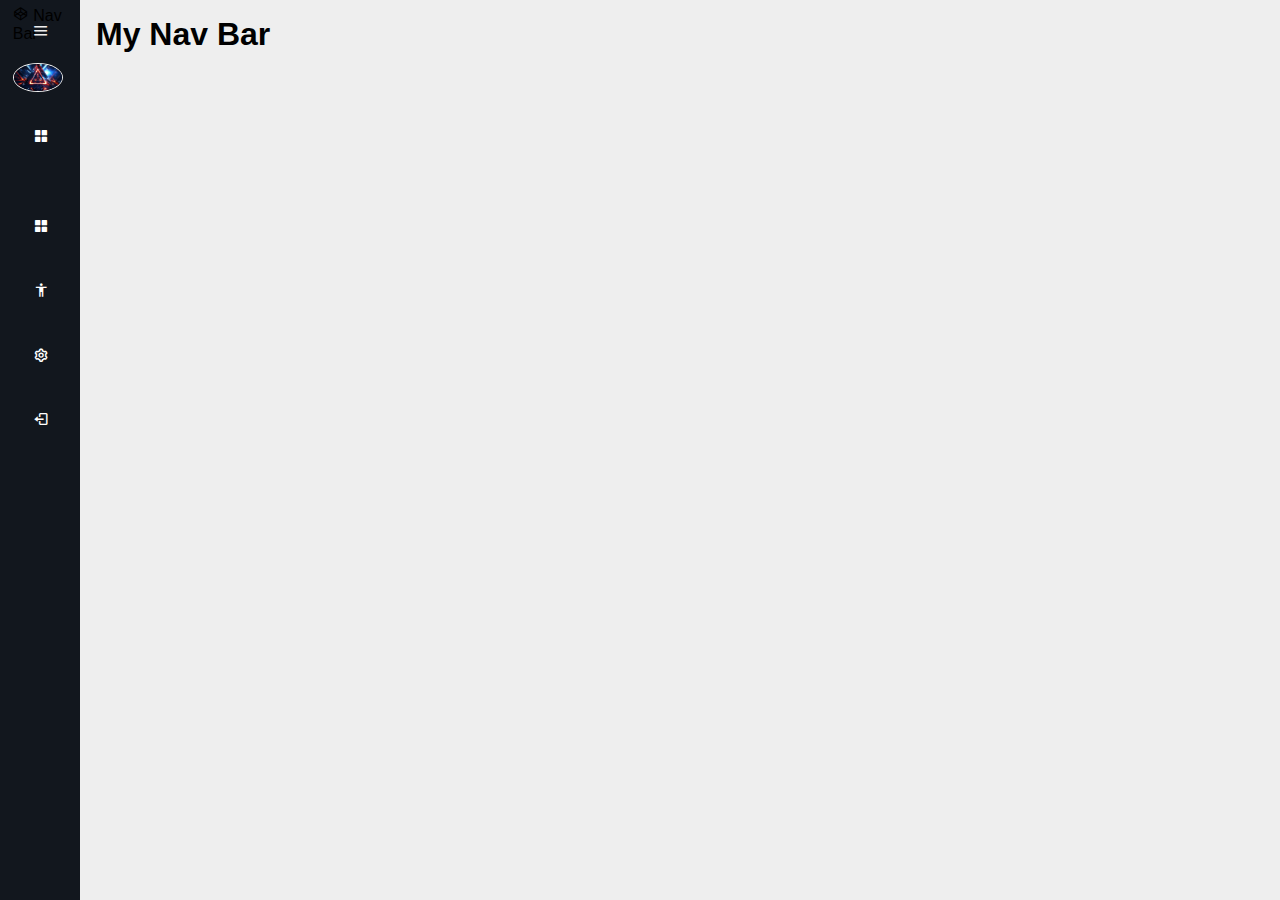
<file: Nav Bar/index.html>
<!DOCTYPE html>
<html lang="en">
<head>
    <meta charset="UTF-8">
    <meta name="viewport" content="width=device-width, initial-scale=1.0">
    <title>NavBar</title>
    <link href='https://unpkg.com/boxicons@2.1.4/css/boxicons.min.css' rel='stylesheet'>
    <link rel="stylesheet" href="style.css">
</head>
<body>
    <div class="sidebar">
        <div class="top">
            <div class="logo">
                <i class="bx bxl-codepen"></i>
                <span>Nav Bar</span>
            </div>
            <i class="bx bx-menu" id="btn"></i>
        </div>
        <div class="user">
            <img src="nabarimg.jpg" alt="user-img" class="user-image">
            <div>
                <p class="bold">User</p>
                <P>Admin</P>
            </div>
        </div>
        <ul>
            <li>
                <a href="#">
                    <i class="bx bxs-grid-alt"></i>
                    <span class="nav-item">Dashboard</span>
                </a>
                <span class="tooltip">Dashboard</span>
            </li>
            <li>
                <a href="#">
                    <i class="bx bxs-grid-alt"></i>
                    <span class="nav-item">Section A</span>
                </a>
                <span class="tooltip">Section A</span>
            </li>
            <li>
                <a href="#">
                    <i class="bx bx-body"></i>
                    <span class="nav-item">Section B</span>
                </a>
                <span class="tooltip">Section B</span>
            </li>
            <li>
                <a href="#">
                    <i class="bx bx-cog"></i>
                    <span class="nav-item">Section C</span>
                </a>
                <span class="tooltip">Section C</span>
            </li>
            <li>
                <a href="#">
                    <i class="bx bx-log-out"></i>
                    <span class="nav-item">Log out</span>
                </a>
                <span class="tooltip">Log out</span>
            </li>
        </ul>
    </div>
<div class="main">
    <div class="container">
        <h1>
            My Nav Bar
        </h1>
    </div>
</div>
</body>
<script>
    let btn=document.querySelector("#btn")
    let sidebar=document.querySelector('.sidebar')

    btn.onclick = function(){
        sidebar.classList.toggle('active');
    };
</script>
</html>
</file>
<file: Nav Bar/style.css>
*{
    margin: 0;
    padding: 0;
    box-sizing: border-box;
    font-family: 'Segoe UI', Tahoma, Geneva, Verdana, sans-serif;
}
.user-image{
    width: 50px;
    border-radius: 100%;
    border: 1px solid #eee;
}
.sidebar{
    position: absolute;
    top: 0;
    left: 0;
    height: 100vh;
    width: 80px;
    background-color: #12171e;
    padding: .4rem .8rem;
    transition: all 0.5s ease ;
}
.sidebar.active ~ .main {
    left: 250px;
    width: calc(100% -250px);
}
.sidebar.active{
    width: 250px;
}
.sidebar #btn{
    position: absolute;
    color: #eee;
    top: .4rem;
    left: 50%;
    font-size: 1.2rem;
    line-height: 50px;
    transform: translateX(-50%);
    cursor:pointer;
}
.sidebar.active #btn{
    left: 90%;
}

.sidebar.top.logo{
    color: #fff;
    display: flex;
    height: 50px;
    width: 100%;
    align-items: center;
    pointer-events: none;
    opacity: 0;
}
.sidebar.active.top.logo{
    opacity: 1;
}
.top.logo i {
    font-size: 2rem;
    margin-right: 5px;

}
.user{
    display: flex;
    align-items: center;
    margin: 1rem 0;
}
.user p{
    color: #fff;
    opacity: 1;
    margin-left: 1rem;

}
.bold{
    font-weight: 600;
}
.sidebar p{
    opacity: 0;
}
.sidebar.active p{
    opacity: 1;
}
.sidebar ul li{
    position: relative;
    list-style-type: none;
    height: 50px;
    width: 90%;
    margin: .9rem auto;
    line-height: 50px;
}
.sidebar ul li a{
    color: #fff;
    display: flex;
    align-items: center;
    text-decoration: none;
    border-radius: .8rem;
}
.sidebar ul li a:hover{
    background-color: #fff;
    color: #12171e;

}
.sidebar ul li a i {
    min-width: 50px;
    text-align: center;
    height: 50px;
    border-radius: 12px;
    line-height: 50px;

}
.sidebar .nav-item{
    opacity: 0;
}
.sidebar.active .nav-item{
    opacity: 1;
}

.sidebar ul li .tooltip{
    position: absolute;
    left: 125px;
    top: 50%;
    transform: translate(-50% -50%);
    box-shadow: 0 0.5rem .8rem rgba(0,0, 0, .2);
    border-radius: .6rem;
    padding: .4rem 1.2rem;
    line-height: 1.8rem;
    z-index: 20;
    opacity: 0;
}
.sidebarul li:hover.tooltip{
    opacity: 1;
}
.sidebar.active ul li.tooltip{
    display: none;
}

.main{
    position: relative;
    background-color: #eee;
    min-height: 100vh;
    top: 0;
    left: 80px;
    transition: all 0.5s ease;
    width: calc(100% - 80px);
    padding: 1rem;
}
</file>
